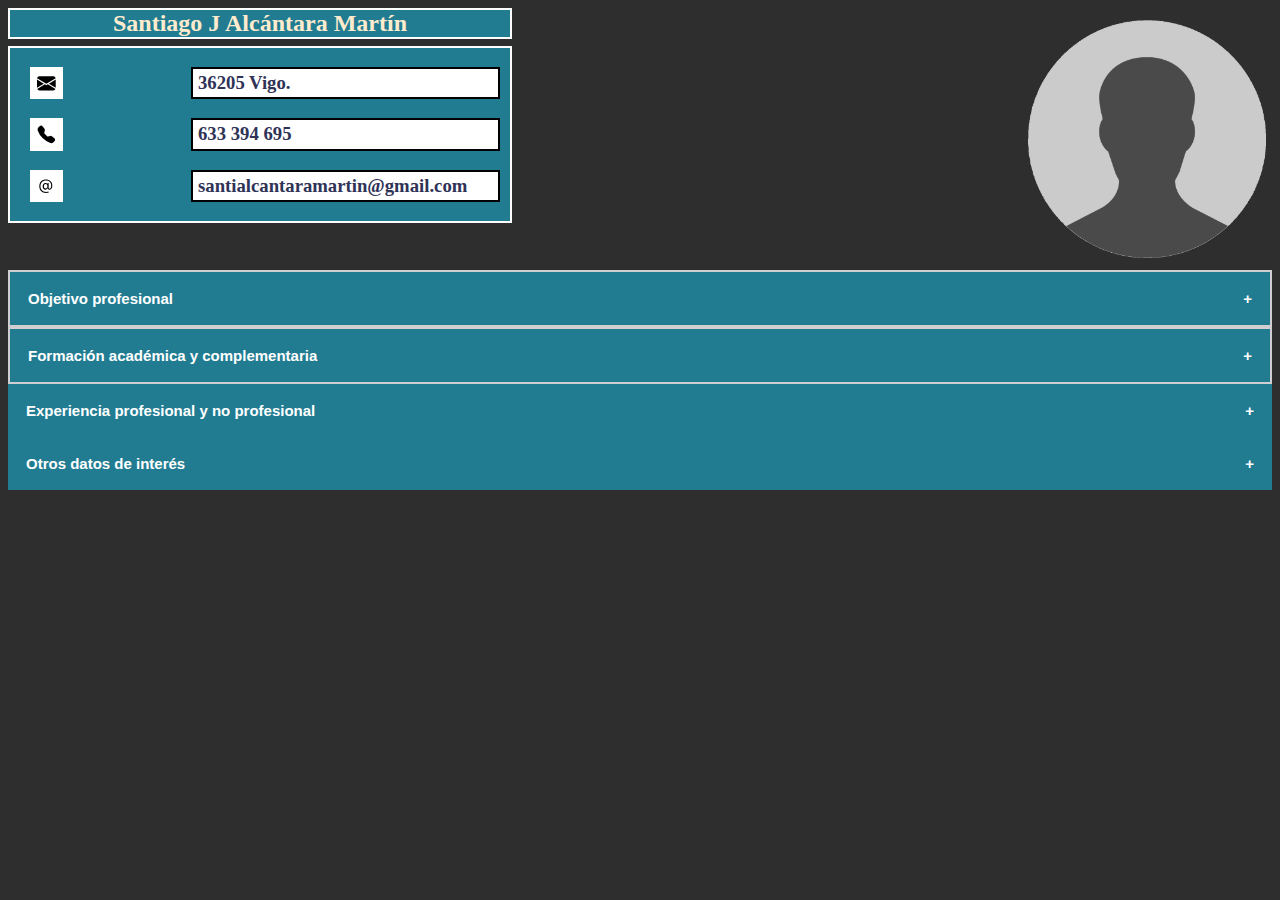
<file: cvAlcantara/index.html>
<!DOCTYPE html>
<html lang="en">
<head>
    <meta charset="UTF-8">
    <meta name="viewport" content="width=device-width, initial-scale=1.0">
    <title>Curri</title>
    <link rel="stylesheet" href="../style/styleAlcantara.css">
</head>
<body style="background-color: rgb(46, 46, 46);">
    <div style="display: flex; justify-content: space-between;">
    <div>
    <h2 class="info" style="width: 500px; text-align: center; color: blanchedalmond;"><b>Santiago J Alcántara Martín</b></h2>
    <section class="info">
        <div>
        <h3><svg  class="icon" width="1em" height="1em" viewBox="0 0 16 16" class="bi bi-envelope-fill" fill="currentColor" xmlns="http://www.w3.org/2000/svg">
          <path fill-rule="evenodd" d="M.05 3.555A2 2 0 0 1 2 2h12a2 2 0 0 1 1.95 1.555L8 8.414.05 3.555zM0 4.697v7.104l5.803-3.558L0 4.697zM6.761 8.83l-6.57 4.027A2 2 0 0 0 2 14h12a2 2 0 0 0 1.808-1.144l-6.57-4.027L8 9.586l-1.239-.757zm3.436-.586L16 11.801V4.697l-5.803 3.546z"/>
        </svg> <div class="info2" >36205 Vigo. </div>
        <h3 ><svg class="icon" width="1em" height="1em" viewBox="0 0 16 16" class="bi bi-telephone-fill" fill="currentColor" xmlns="http://www.w3.org/2000/svg">
          <path fill-rule="evenodd" d="M2.267.98a1.636 1.636 0 0 1 2.448.152l1.681 2.162c.309.396.418.913.296 1.4l-.513 2.053a.636.636 0 0 0 .167.604L8.65 9.654a.636.636 0 0 0 .604.167l2.052-.513a1.636 1.636 0 0 1 1.401.296l2.162 1.681c.777.604.849 1.753.153 2.448l-.97.97c-.693.693-1.73.998-2.697.658a17.47 17.47 0 0 1-6.571-4.144A17.47 17.47 0 0 1 .639 4.646c-.34-.967-.035-2.004.658-2.698l.97-.969z"/>
        </svg><div class="info2">633 394 695</div></h3>
        <h3><svg  class="icon" width="1em" height="1em" viewBox="0 0 16 16" class="bi bi-at" fill="currentColor" xmlns="http://www.w3.org/2000/svg">
          <path fill-rule="evenodd" d="M13.106 7.222c0-2.967-2.249-5.032-5.482-5.032-3.35 0-5.646 2.318-5.646 5.702 0 3.493 2.235 5.708 5.762 5.708.862 0 1.689-.123 2.304-.335v-.862c-.43.199-1.354.328-2.29.328-2.926 0-4.813-1.88-4.813-4.798 0-2.844 1.921-4.881 4.594-4.881 2.735 0 4.608 1.688 4.608 4.156 0 1.682-.554 2.769-1.416 2.769-.492 0-.772-.28-.772-.76V5.206H8.923v.834h-.11c-.266-.595-.881-.964-1.6-.964-1.4 0-2.378 1.162-2.378 2.823 0 1.737.957 2.906 2.379 2.906.8 0 1.415-.39 1.709-1.087h.11c.081.67.703 1.148 1.503 1.148 1.572 0 2.57-1.415 2.57-3.643zm-7.177.704c0-1.197.54-1.907 1.456-1.907.93 0 1.524.738 1.524 1.907S8.308 9.84 7.371 9.84c-.895 0-1.442-.725-1.442-1.914z"/>
        </svg><div class="info2">santialcantaramartin@gmail.com</div></h3>
    </div>
</div>
    <img id="photo" src="../img/output-onlinejpgtools.png" alt="photo">
</div>
    </section>
    <button type="button" class="collapsible" style="border: 2px solid rgb(207, 207, 207);"><b>Objetivo profesional</b></button>
    <div class="content">
        <p><b>¬ Técnico de sistemas informáticos y soportes.</b></p>
        <p><b>¬ Operador de sistemas</b></p>
    </div>
    <button type="button" class="collapsible" style="border: 2px solid rgb(207, 207, 207);"><b>Formación académica y complementaria</b></button>
    <div class="content">
        <b><p>-IFCT0210 - Operaciones de sistemas informáticos.</p>
          <p>Competencia general: Aplicar procedimientos de administración y configuración del software y hardware del sistema informático,así como solucionar las incidencias que se puedan producir en elnormal funcionamiento del mismo y monitorizar sus rendimientos y consumos, siguiendo especificaciones recibidas.
        </b> </p>
        <p>UC0219_2: Instalar y configurar el software base en sistemas microinformáticos.</p>
        <p>UC0957_2: Mantener y regular el subsistema físico en sistemas informáticos.</p>
        <p>UC0958_2: Ejecutar procedimientos de administración y mantenimiento en el software base.</p>
        <p>UC0959_2: Mantener la seguridad de los subsistemas físicos y lógicos en sistemas informáticos</p>
    </div>
    <button type="button" class="collapsible"><b>Experiencia profesional y no profesional</b></button>
    <div class="content">
        <p><ins><b>SECTOR INFORMÁTICO</b></ins></p>
        <p><b>· ALEX LIBERA S.L.</b> Prácticas no laborales. 40h. Año 2019</p>
        <p><i>Puesto: Técnico de sistemas.</i></p>
        <p><i>Competencias adquiridas:</i></p>
        <p>¬ Realizar procesos de instalación de sistemas operativos para su utilización en sistemas microinformáticos,siguiendo especificaciones recibidas.</p>
        <p>¬ Actualizar el sistema operativo para garantizar su funcionamiento,siguiendo especifcaciones técnicas recibidas y procedimientos de la organización.</p>
        <p>¬ Explotar las funcionalidades del sistema microinformático mediante la utilizacion del software base y aplicaciones estándares, teniendo en cuenta las necesidades de uso</p>
    </div>
    <button type="button" class="collapsible"><b>Otros datos de interés</b></button>
    <div class="content">
        <p>¬ Dominio paquete office y 3ds Studio Max.</p>
        <p>¬ Capacidad de organización y trabajo en equipo,adaptibilidad,amplia capacidad de aprendizaje.</p>
        <p>¬ Disponibilidad inmediata y horaria.</p>
        <p>¬ Posibilidad de aportar referencias de cualquier experiencia profesional.</p>
    </div>
    <script src="../js/jquery-3.5.1.min.js"> </script>
        <script src="../js/collapsibleAlcantara.js"></script>
</body>
</html>
</file>
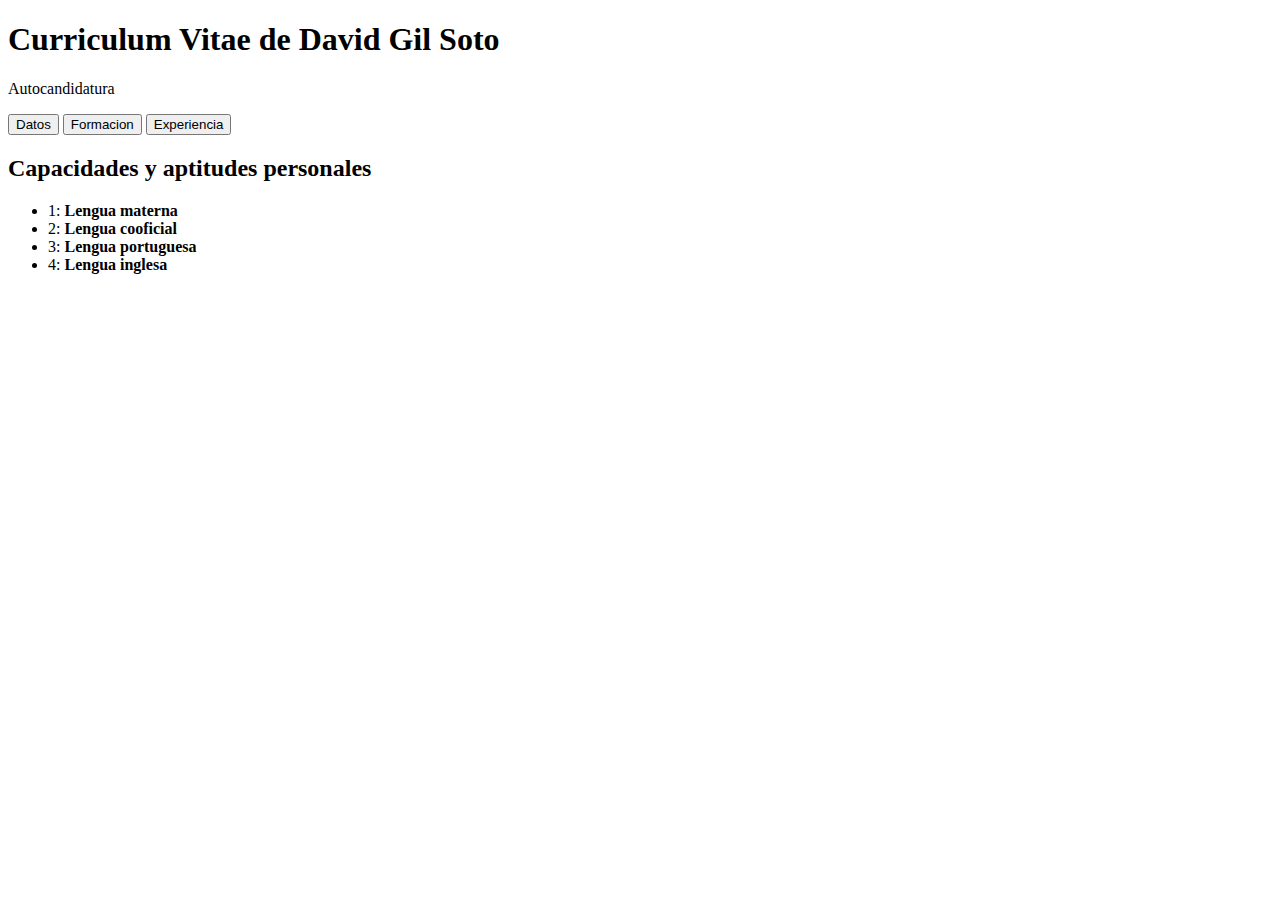
<file: cvDavid/index.html>
<!DOCTYPE html>
<html lang="en">
<head>
    <meta charset="utf-8" />
    <meta name="viewport" content="width=device-width,initial-scale=1.0" />
    <meta http-equiv="X-UA-Compatible" content="ie-edge">

    <title>Curriculum Vitae de David Gil Soto</title>
    <link rel="stylesheet" href="css/style.css">
    <script src="js/jquery-3.5.1.min.js"></script>
    <script src="js/index.js"></script>

</head>
<body>
<section>
<h1>Curriculum Vitae de David Gil Soto</h1>
<p>Autocandidatura <span id="nombre"></span></p>
</section>
<div>
  <button id="btnDatosPersonales">Datos</button>
  <button id="btnFormacionAcademica">Formacion</button>
  <button id="btnExperienciaProfesional">Experiencia</button>
</div>
<section id="curriculo" class="seccion">
  <article id="datospersonales" class="contenido">
<h2>Datos personales</h2>
<ul>
<li>Nombre completo: <strong>David Gil Soto</strong></li>
<li>Fecha de nacimiento: <strong>02/04/1984</strong></li>
<li>Lugar de nacimiento: <strong>Vigo</strong></li>
</ul>
</article>
<article id="formacionacademica" class="contenido">
<h2>Formación académica</h2>
<ul>
<li>2010-2012: <strong>MBA EAE</strong></li>
<li>2003-2009: <strong>Universidad de Vigo</strong></li>
<li>1999-2003: <strong>Instituto de Santa Irene</strong></li>
<li>1991-1999: <strong>Escuela Primaria Pintor Laxeiro</strong></li>
</ul>
</article>
<article id="experienciaprofesional" class="contenido">
<h2>Experiencia laboral</h2>
<ul>
<li>2020-: <strong>Grow Formacion</strong></li>
<li>2018-2019: <strong>Generali</strong></li>
<li>2016-2017: <strong>Allianz</strong></li>
<li>2014-2015: <strong>National Nederlanden</strong></li>
<li>2013-2014: <strong>Gestoria Pallares</strong></li>
</ul>
</article>
<article id="competenciasyhabilidades" class="contenido">
  <h2>Competencias y habilidades</h2>
  <ul>
  <li>2020-: <strong>Programacion</strong></li>
  <li>2018-2019: <strong>Compliance</strong></li>
  <li>2016-2017: <strong>Permacultura</strong></li>
  <li>2014-2015: <strong>Delitos economicos</strong></li>
  <li>2013-2014: <strong>Senderismo</strong></li>
  </ul>
  </article>
  <div id="idiomas">
    <h2>Capacidades y aptitudes personales</h2>
<ul>
<li>1: <strong>Lengua materna</strong></li>
<li>2: <strong>Lengua cooficial</strong></li>
<li>3: <strong>Lengua portuguesa</strong></li>
<li>4: <strong>Lengua inglesa</strong></li>
</ul>
</article>
</section>
<script src="js/jquery-3.5.1.min.js"></script>
<script src="js/index.js"></script>

</body>
</html>
</file>
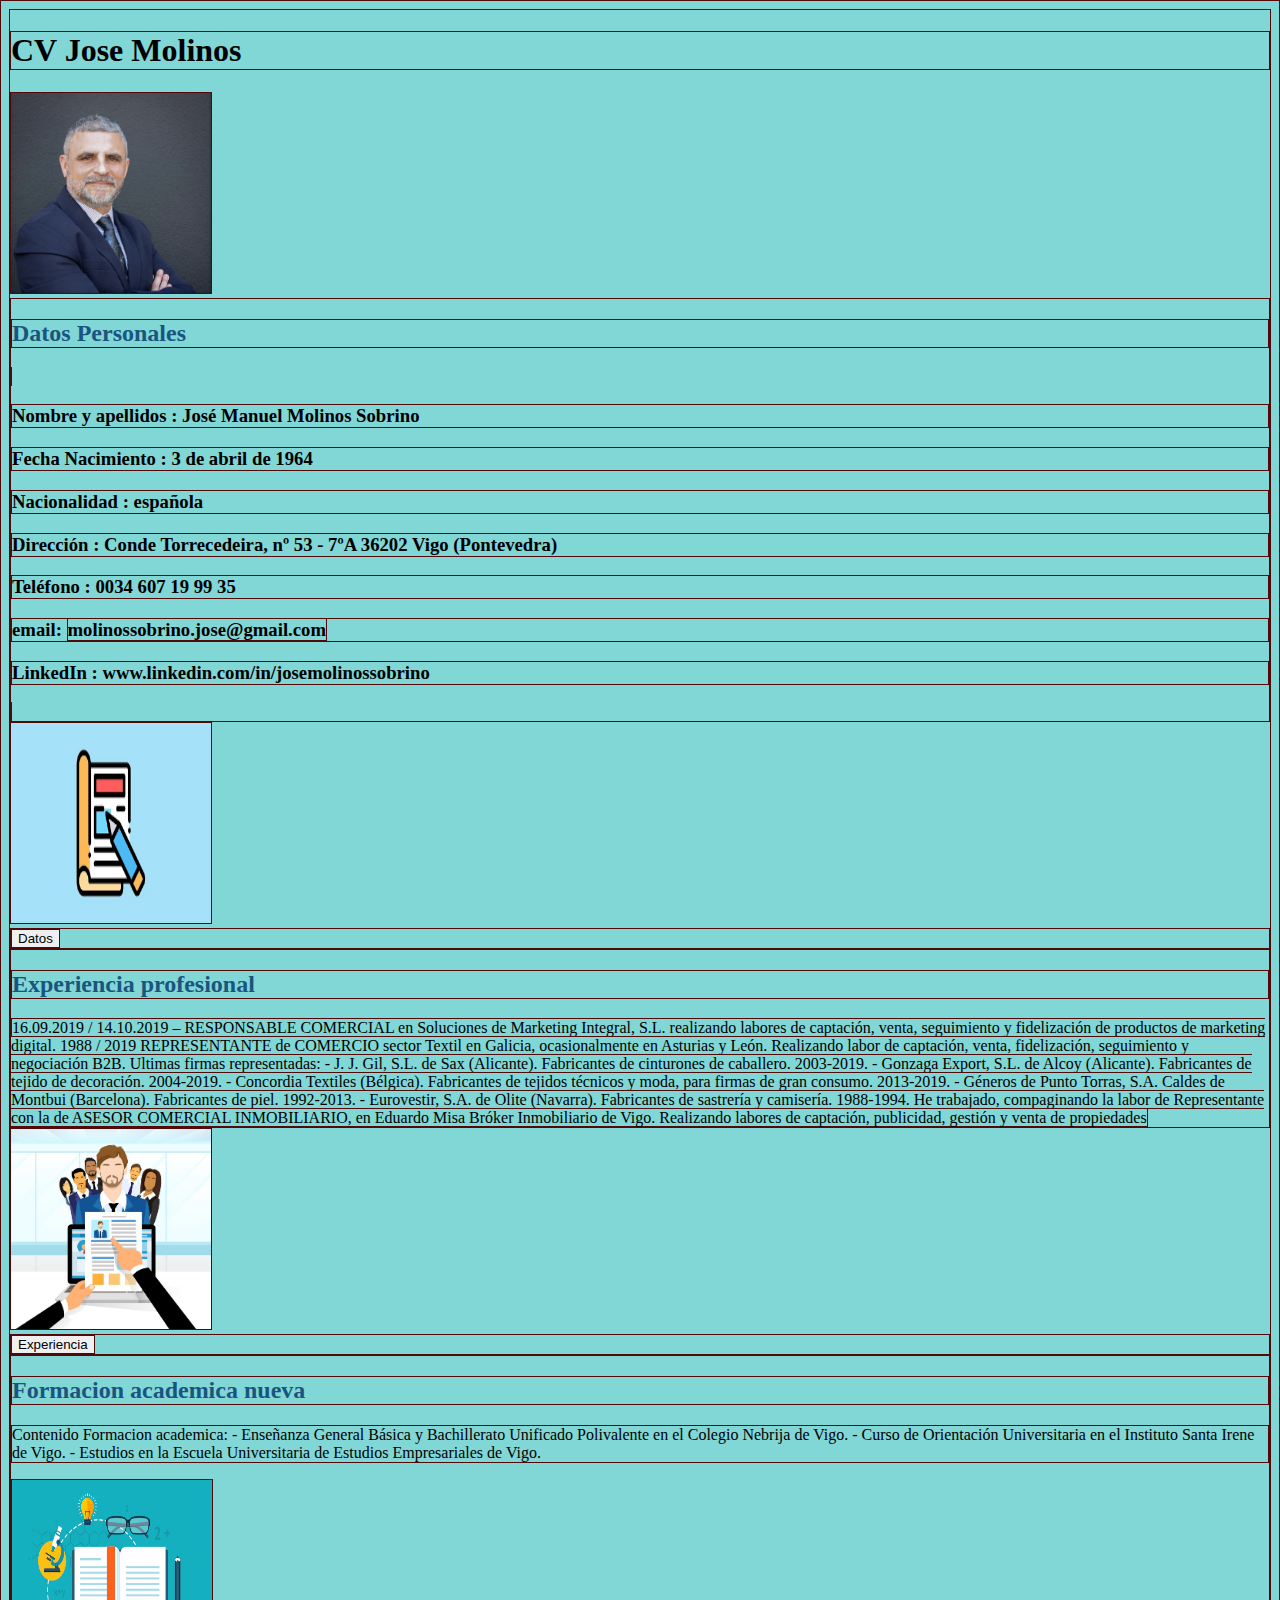
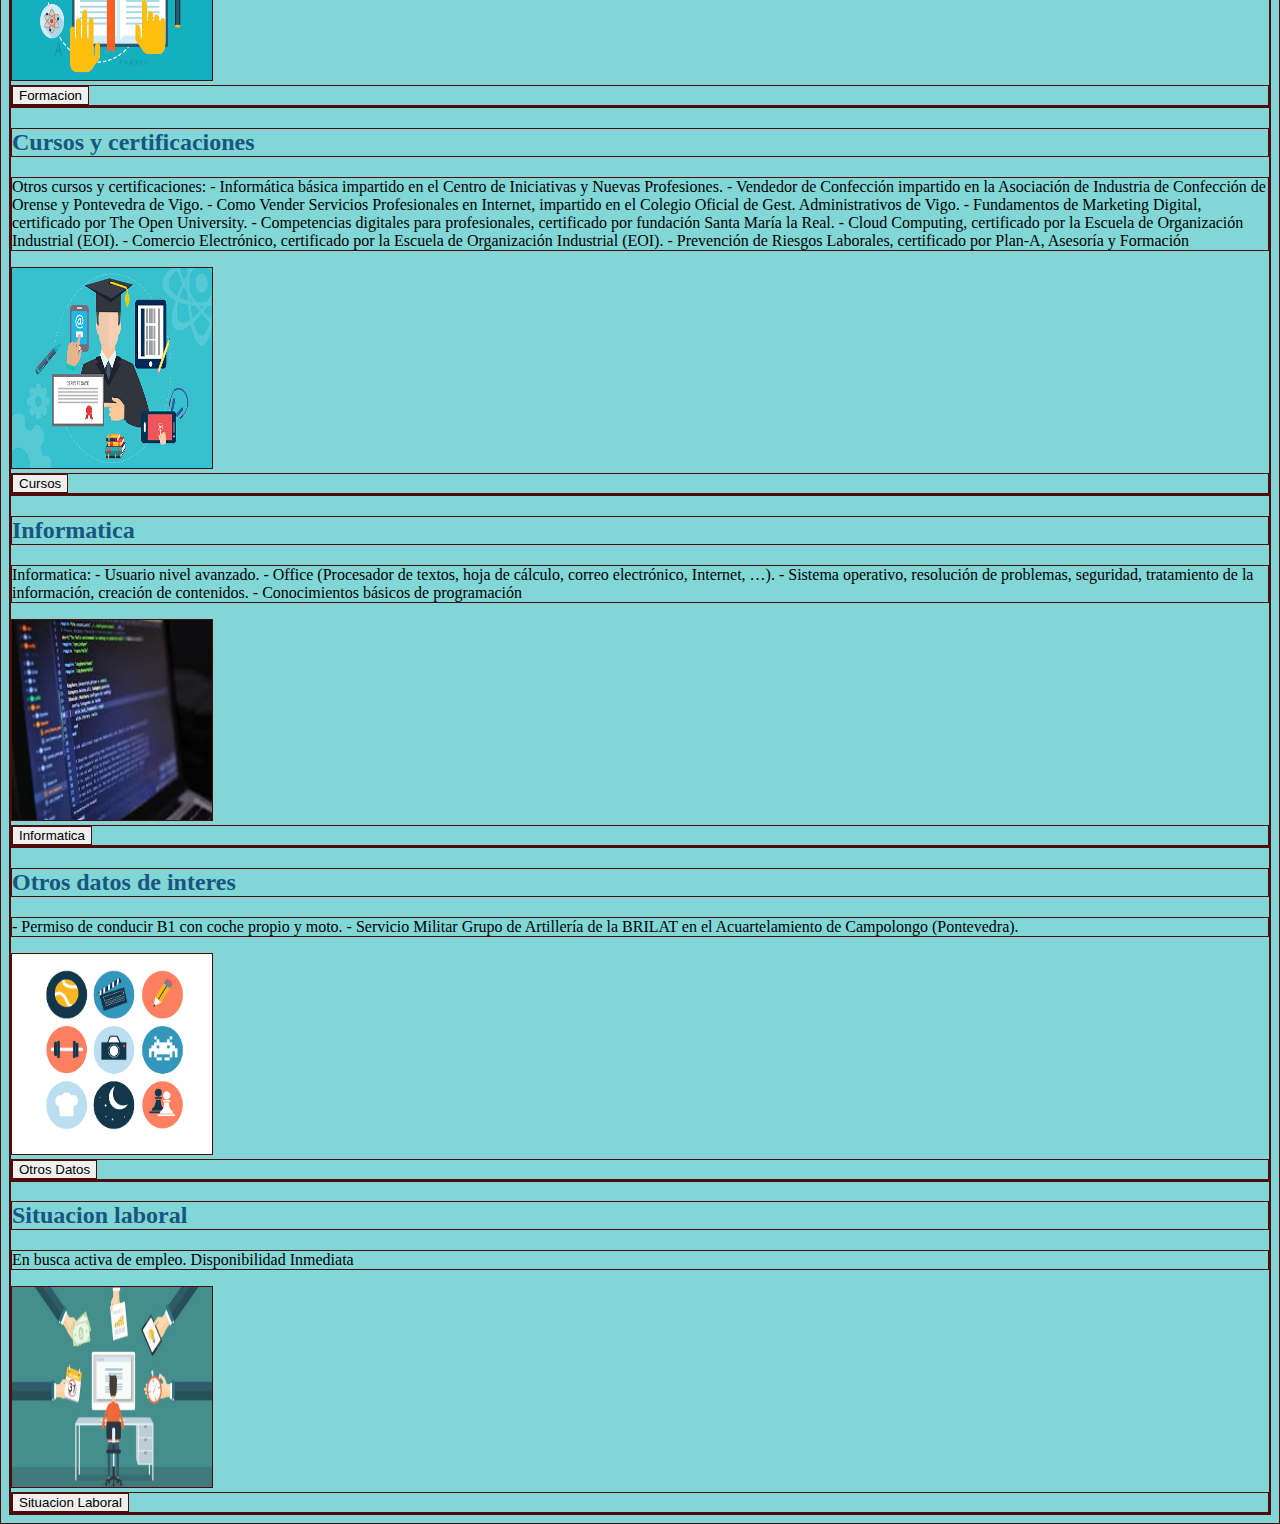
<file: cvJose/index.html>
<!DOCTYPE html>
<html lang="en">

<head>
    <link rel="stylesheet" href="css/style.css">
    <meta charset="UTF-8">
    <meta name="viewport" content="width=, initial-scale=1.0">
    <title>Curriculum Vitae</title>



</head>

<body class="body">

    <h1>CV Jose Molinos</h1>
    <img src="imagenes/mortadelo.jpg" alt="mortadelo">


    <article id="datos" class="contenido">
        <h2>Datos Personales</h2>
        <contenido id="Datos">
            <h3>Nombre y apellidos : José Manuel Molinos Sobrino</h3>
            <h3>Fecha Nacimiento : 3 de abril de 1964</h3>
            <h3>Nacionalidad : española</h3>
            <h3>Dirección : Conde Torrecedeira, nº 53 - 7ºA 36202 Vigo (Pontevedra)</h3>
            <h3>Teléfono : 0034 607 19 99 35</h3>
            <h3>email:
                <e-mail> molinossobrino.jose@gmail.com</e-mail>
            </h3>
            <h3>LinkedIn : www.linkedin.com/in/josemolinossobrino</h3>
    </article>
    <img src="imagenes/image01.png" alt="image01">
    <div><button id="btnDatos">Datos</botton>
    </div>

    <article id="experiencia" class="contenido01">
        <h2>Experiencia profesional</h2>
        <contenido01 id="Experiencia">16.09.2019 / 14.10.2019 – RESPONSABLE COMERCIAL en Soluciones de Marketing
            Integral,
            S.L. realizando labores de captación, venta, seguimiento y fidelización de productos de marketing
            digital.
            1988 / 2019 REPRESENTANTE de COMERCIO sector Textil en Galicia, ocasionalmente en Asturias y León.
            Realizando labor de captación, venta, fidelización, seguimiento y negociación B2B. Ultimas firmas
            representadas:
            - J. J. Gil, S.L. de Sax (Alicante). Fabricantes de cinturones de caballero. 2003-2019.
            - Gonzaga Export, S.L. de Alcoy (Alicante). Fabricantes de tejido de decoración. 2004-2019.
            - Concordia Textiles (Bélgica). Fabricantes de tejidos técnicos y moda, para firmas de gran consumo.
            2013-2019.
            - Géneros de Punto Torras, S.A. Caldes de Montbui (Barcelona). Fabricantes de piel. 1992-2013.
            - Eurovestir, S.A. de Olite (Navarra). Fabricantes de sastrería y camisería. 1988-1994.

            He trabajado, compaginando la labor de Representante con la de ASESOR COMERCIAL INMOBILIARIO, en Eduardo
            Misa Bróker Inmobiliario de Vigo. Realizando labores de captación, publicidad, gestión y venta de
            propiedades
    </article>
    <img src="imagenes/image02.jpg" alt="imagen02">
    <div><button id="btnExperiencia">Experiencia</botton>
    </div>
    

    <article>
        <h2>Formacion academica nueva</h2>
        <p>Contenido Formacion academica:
            - Enseñanza General Básica y Bachillerato Unificado Polivalente en el Colegio Nebrija de Vigo.
            - Curso de Orientación Universitaria en el Instituto Santa Irene de Vigo.
            - Estudios en la Escuela Universitaria de Estudios Empresariales de Vigo.
        </p>
        <img src="imagenes/image03.jpg" alt="imagen03">
        <div><button id="btnFormación">Formacion</botton>
        </div>
    </article>
    <article>
        <h2>Cursos y certificaciones</h2>
        <p>Otros cursos y certificaciones:
            - Informática básica impartido en el Centro de Iniciativas y Nuevas Profesiones.
            - Vendedor de Confección impartido en la Asociación de Industria de Confección de Orense y Pontevedra de
            Vigo.
            - Como Vender Servicios Profesionales en Internet, impartido en el Colegio Oficial de Gest.
            Administrativos
            de Vigo.
            - Fundamentos de Marketing Digital, certificado por The Open University.
            - Competencias digitales para profesionales, certificado por fundación Santa María la Real.
            - Cloud Computing, certificado por la Escuela de Organización Industrial (EOI).
            - Comercio Electrónico, certificado por la Escuela de Organización Industrial (EOI).
            - Prevención de Riesgos Laborales, certificado por Plan-A, Asesoría y Formación

        </p>
        <img src="imagenes/image04.jpg" alt="imagen04">
        <div><button id="btnCursos">Cursos</botton>
        </div>
    </article>
    <article>
        <h2>Informatica</h2>
        <p>Informatica:
            - Usuario nivel avanzado.
            - Office (Procesador de textos, hoja de cálculo, correo electrónico, Internet, …).
            - Sistema operativo, resolución de problemas, seguridad, tratamiento de la información, creación de
            contenidos.
            - Conocimientos básicos de programación

        </p>
        <img src="imagenes/image05.jpg" alt="imagen05">
        <div><button id="btnInformatica">Informatica</botton>
        </div>
    </article>
    <article>
        <h2>Otros datos de interes</h2>
        <p>
            - Permiso de conducir B1 con coche propio y moto.
            - Servicio Militar Grupo de Artillería de la BRILAT en el Acuartelamiento de Campolongo (Pontevedra).

        </p>
        <img src="imagenes/image06.png" alt="imagen06">
        <div><button id="btnOtrosDatos">Otros Datos</botton>
        </div>
    </article>
    <article>
        <h2>Situacion laboral</h2>
        <p>En busca activa de empleo. Disponibilidad Inmediata</p>
        <img src="imagenes/image07.jpg" alt="imagen07">
        <div><button id="btnSituacionLaboral">Situacion Laboral</botton>
        </div>
    </article>
    </section>
    <script src="js/jquery-3.5.1.min.js"></script>
    <script src="js/index.js"></script>
</body>

</html>
</file>
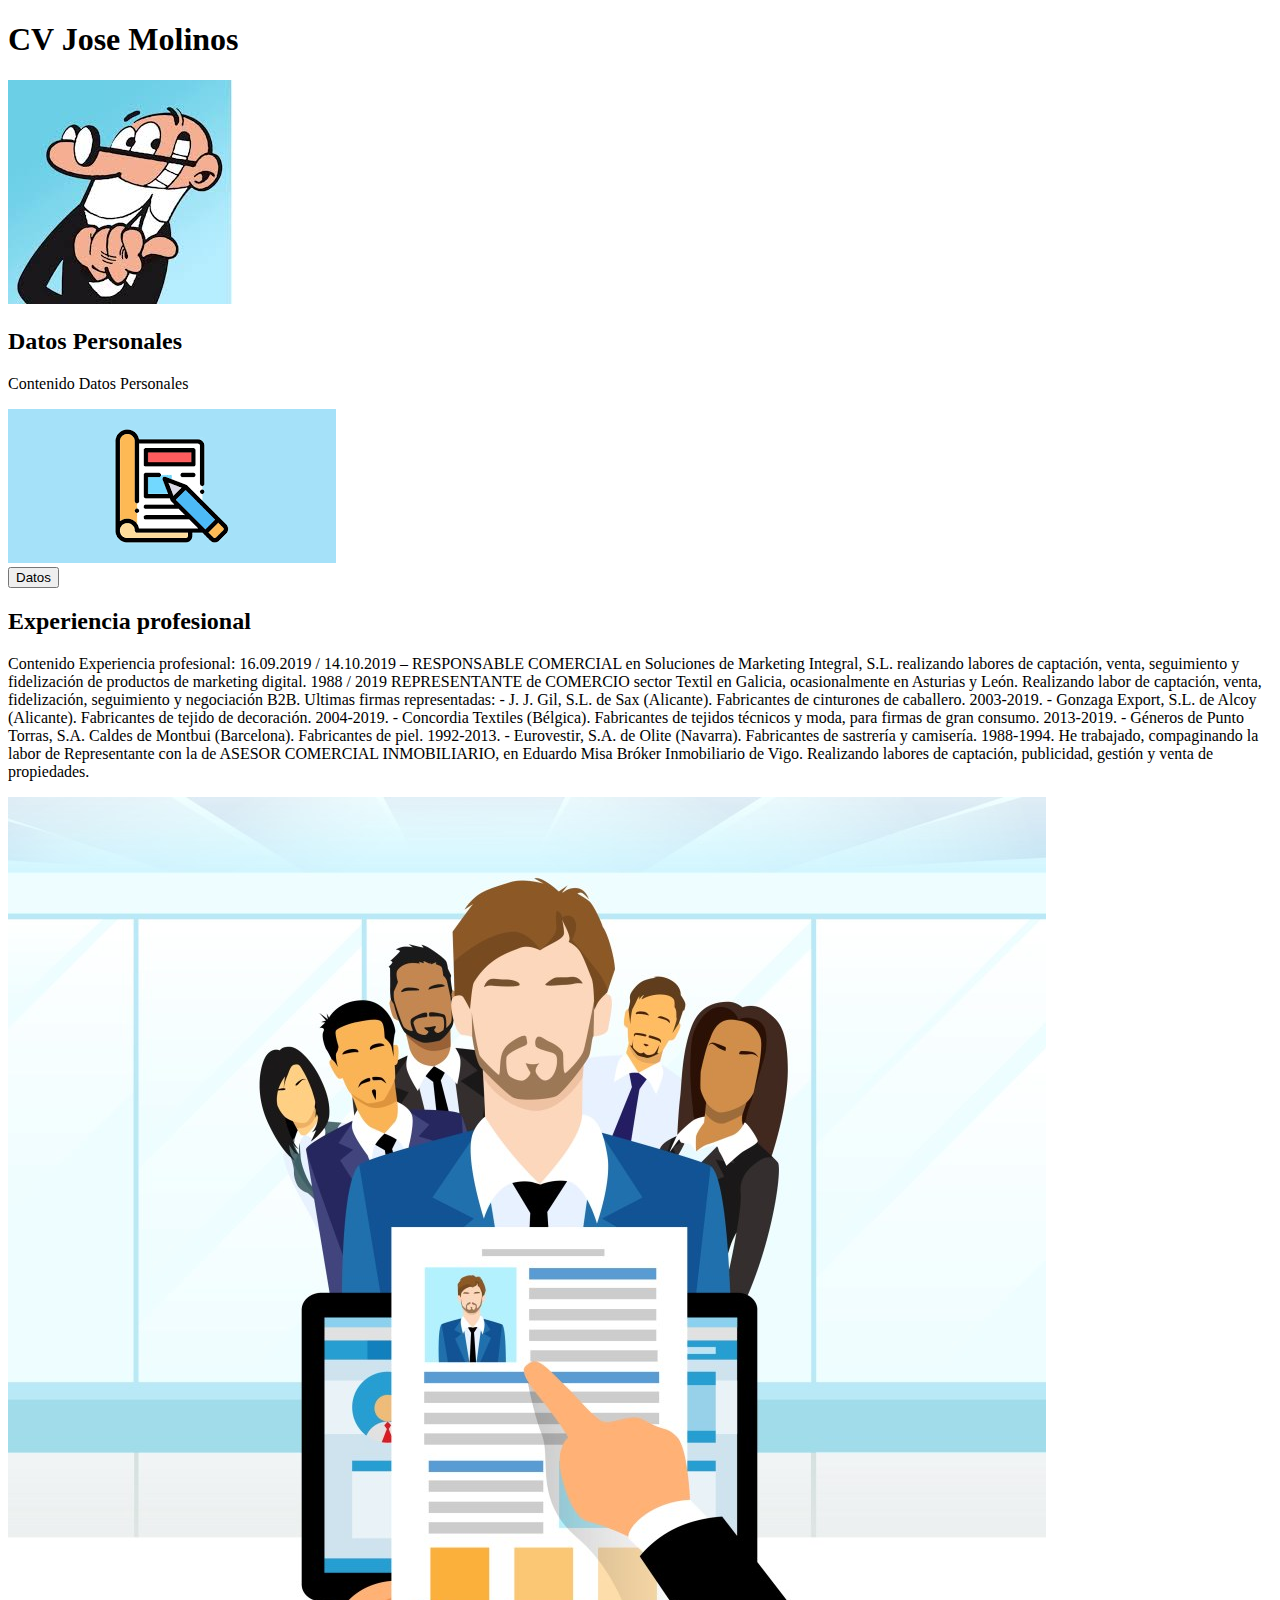
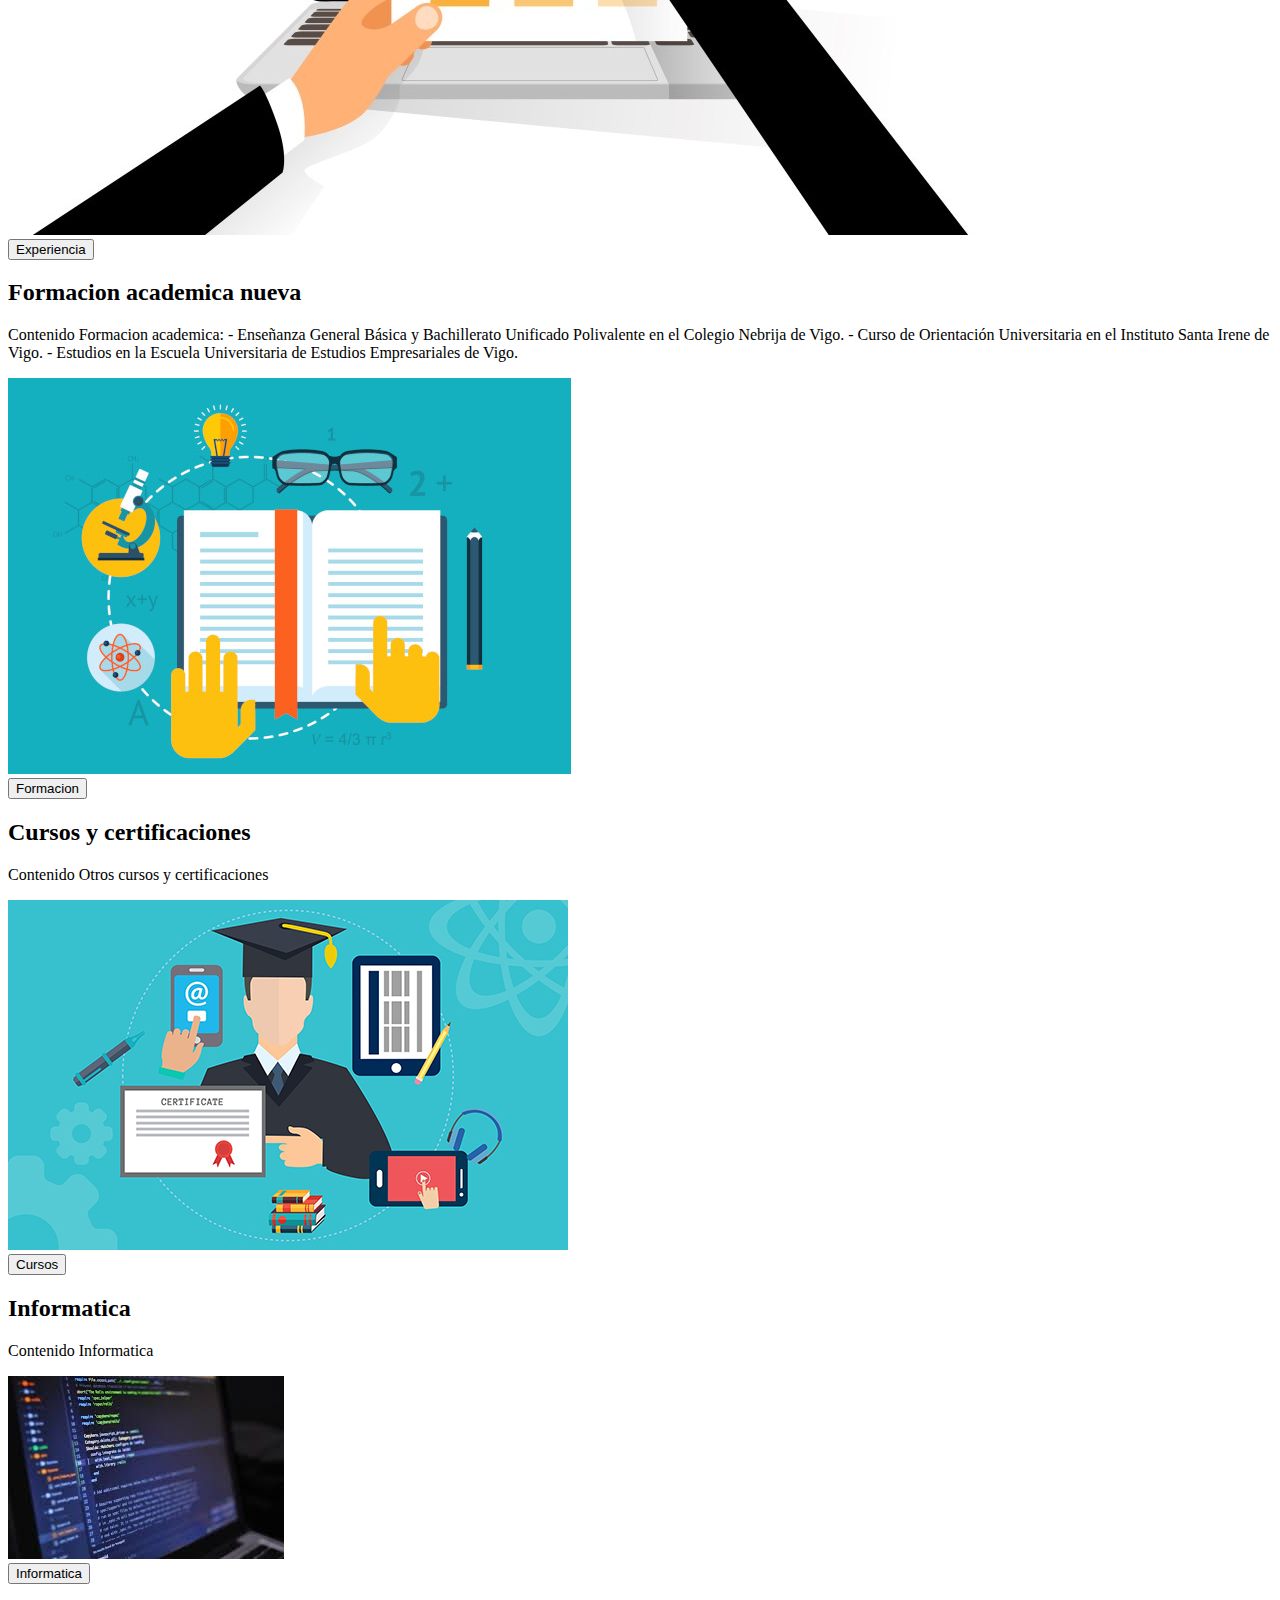
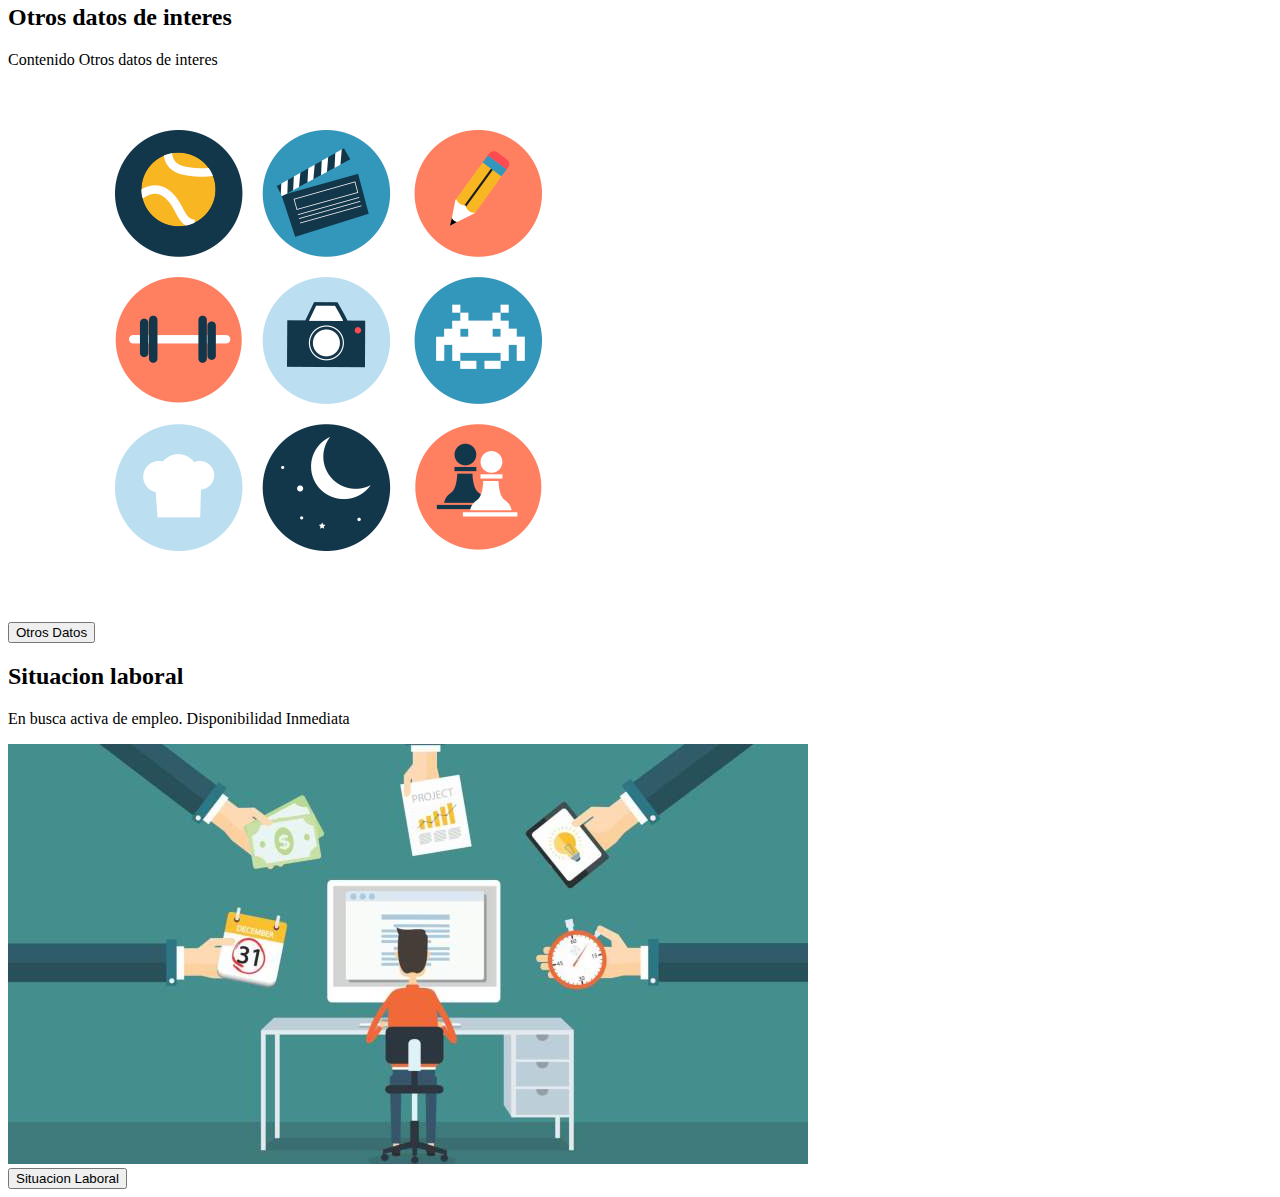
<file: cvjosemolinos/index.html>
<!DOCTYPE html>
<html lang="en">

<head>
    <meta charset="UTF-8">
    <meta name="viewport" content="width=, initial-scale=1.0">
    <title>Document</title>

    <head rel="stylesheet" href="css/style.css">

    </head>

    <body>
        <h1>CV Jose Molinos</h1>
        <img src="imagenes/mortadelo.jpg" alt="mortadelo">
        <section id="articulos" class="seccion">
            <article>
                <h2>Datos Personales</h2>
                <p>Contenido Datos Personales</p>
                <img src="imagenes/image01.png" alt="image01">
                <div><button id="btnDatos">Datos</botton></div>
    </article>
    <article>
        <h2>Experiencia profesional</h2>
        <p>Contenido Experiencia profesional:
            16.09.2019 / 14.10.2019 – RESPONSABLE COMERCIAL en Soluciones de Marketing Integral, S.L. realizando labores de captación, venta, seguimiento y fidelización de productos de marketing digital.

1988 / 2019 REPRESENTANTE de COMERCIO sector Textil en Galicia, ocasionalmente en Asturias y León. Realizando labor de captación, venta, fidelización, seguimiento y negociación B2B. Ultimas firmas representadas:

- J. J. Gil, S.L. de Sax (Alicante). Fabricantes de cinturones de caballero. 2003-2019.
- Gonzaga Export, S.L. de Alcoy (Alicante). Fabricantes de tejido de decoración. 2004-2019.
- Concordia Textiles (Bélgica). Fabricantes de tejidos técnicos y moda, para firmas de gran consumo. 2013-2019.
- Géneros de Punto Torras, S.A. Caldes de Montbui (Barcelona). Fabricantes de piel. 1992-2013.
- Eurovestir, S.A. de Olite (Navarra). Fabricantes de sastrería y camisería. 1988-1994.

He trabajado, compaginando la labor de Representante con la de ASESOR COMERCIAL INMOBILIARIO, en Eduardo Misa Bróker Inmobiliario de Vigo. Realizando labores de captación, publicidad, gestión y venta de propiedades.


        </p>
        <img src="imagenes/image02.jpg" alt="imagen02">
        <div><button id="btnExperiencia">Experiencia</botton></div>
    </article>
    <article>
        <h2>Formacion academica nueva</h2>
        <p>Contenido Formacion academica:
            - Enseñanza General Básica y Bachillerato Unificado Polivalente en el Colegio Nebrija de Vigo. 
            - Curso de Orientación Universitaria en el Instituto Santa Irene de Vigo. 
            - Estudios en la Escuela Universitaria de Estudios Empresariales de Vigo. 
            </p>
        <img src="imagenes/image03.jpg" alt="imagen03">
        <div><button id="btnFormación">Formacion</botton></div>
    </article>
    <article>
        <h2>Cursos y certificaciones</h2>
        <p>Contenido Otros cursos y certificaciones</p>
        <img src="imagenes/image04.jpg" alt="imagen04">
        <div><button id="btnCursos">Cursos</botton></div>
    </article>
    <article>
        <h2>Informatica</h2>
        <p>Contenido Informatica</p>
        <img src="imagenes/image05.jpg" alt="imagen05">
        <div><button id="btnInformatica">Informatica</botton></div>
    </article>
    <article>
        <h2>Otros datos de interes</h2>
        <p>Contenido Otros datos de interes</p>
        <img src="imagenes/image06.png" alt="imagen06">
        <div><button id="btnOtrosDatos">Otros Datos</botton></div>
    </article>
    <article>
        <h2>Situacion laboral</h2>
        <p>En busca activa de empleo. Disponibilidad Inmediata</p>
        <img src="imagenes/image07.jpg" alt="imagen07">
        <div><button id="btnSituacionLaboral">Situacion Laboral</botton></div>
    </article>
</section>
<script src="js/jquery-3.5.1.min.js"></script>
<script src="js/index.js"></script>
</body>
</html>
</file>
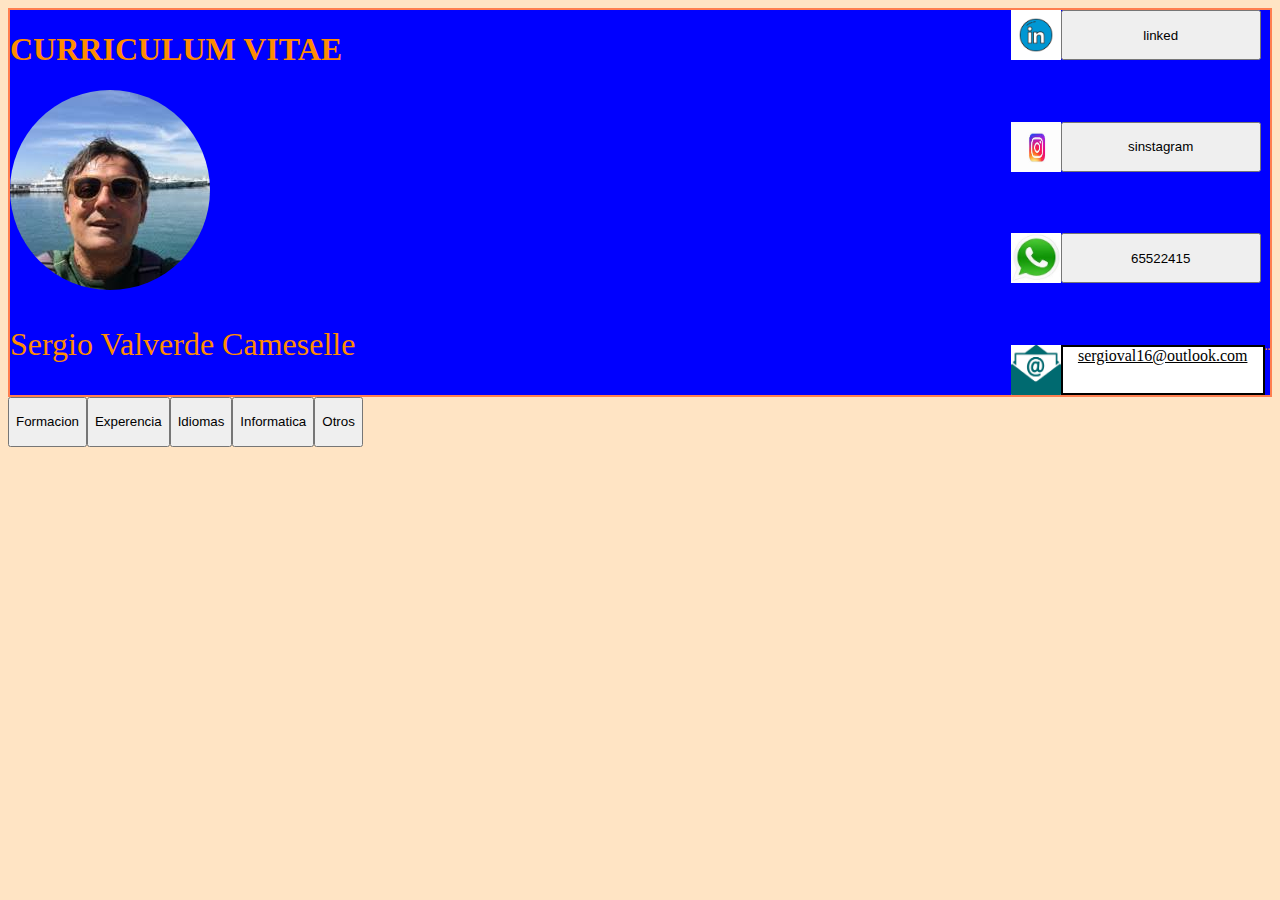
<file: cvsergio/index.html>
<!DOCTYPE html>
<html lang="en">

<head>
    <meta charset="UTF-8">
    <meta name="viewport" content="width=, initial-scale=1.0">
    <title>Document</title>
    <link rel="stylesheet" href="css/style.css">
</head>

<body>
    
        <div class="encabezado">
            <div>
                <h1>CURRICULUM VITAE</h1>
                <img id="sergio" src="imagenes/Sergio.jpg" alt="">
                <p id="nombre">Sergio Valverde Cameselle</p>
                
            </div>
            <div class="imagenes">
                <div id="social">
                    <img id="icono" src="imagenes/link.png" alt="">
                    <button id="linked">linked</button>
                </div>
                <div id="social">
                    <img id="icono" src="imagenes/descarga.jpg" alt="">
                    <button id="instag">sinstagram</button>
                </div>

                <div id="social">
                    <img id="icono" src="imagenes/wha.jpg" alt="">
                    <button id="whapp">65522415</button>
                </div>

                <div id="social">
                    <img id="icono" src="imagenes/mail.png" alt="">
                    <a id="correo" href="mailto:sergioval16@outlook.com">sergioval16@outlook.com</a>
                    ¨<!--<button id="correo">sergioval16@outlook.com</button>-->
                </div>


            </div>

        </div>


 





    </section>
    <header class="menu">
        <div class="boton">
            <button id="btnFormacion">Formacion</button>
            <button id="btnExperiencia">Experencia</button>
            <button id="btnIdiomas">Idiomas</button>
            <button id="btnInformatica">Informatica</button>
            <button id="btnOtros">Otros</button>
        </div>

        <div>
            <section id="conceptos">
                <article id="Formacion" class="none">
                    <h2>FORMACION</h2>
                    <ul>
                        <li>Diplomatura</li>
                        <li>Bup </li>

                    </ul>

                </article>
                <article id="Experiencia" class="none">
                    <h2>EXPERIENCIA</h2>
                    <ul id="empresas">
                        <li>Teleperformance</li>
                        <li>Ours</li>
                        <li>Mariott</li>
                    </ul>


                </article>
                <article id="Idiomas" class="none">
                    <h2>IDIOMA</h2>
                    <p>Español</p>
                </article>
                <article id="Informatica" class="none">
                    <h2>INFORMATICA</h2>
                    <p>ios</p>
                </article>

                <article id="Otros" class="none">

                    <h2>OTROS</h2>
                </article>





            </section>

        </div>
        <script src="js/jquery-3.5.1.min.js"></script>
        <script src="js/index.js"></script>
</body>

</html>
</file>
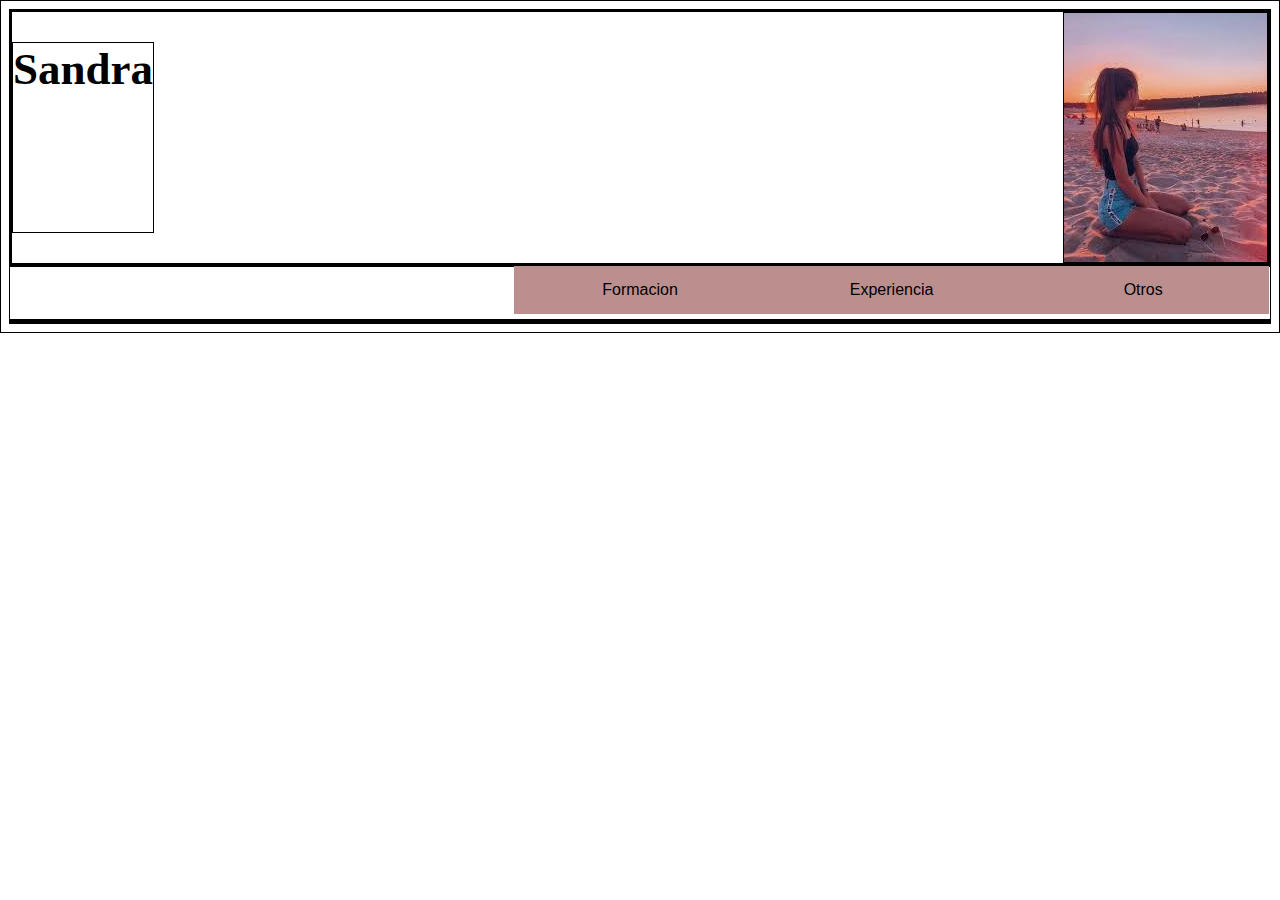
<file: cvtaty/index.html>
<!DOCTYPE html>
<html lang="en">

<head>
    <meta charset="UTF-8">
    <meta name="viewport" content="width=device-width, initial-scale=1.0">
    <title>Curriculum Vitae</title>
    <link rel="stylesheet" href="css/style.css">
</head>

<body>
    <section>

        <div class="titulo">
            <h1>Sandra</h1>
            <img src="img/fot.jpg" alt="" srcset="">

        </div>
    </section>

    <div class="boxes">
        <button id="btnOtros">Otros</button>
        <button id="btnExperiencia">Experiencia</button>
        <button id="btnFormacion">Formacion</button>



    </div>
    <div style="clear: both"></div>
    <section id="articulos" class="section">

        <article id="Formacion" class="contenido">

            <div class="texto">
                <h2><img src="img/graduado-en-eso-960x536.jpg" alt="" srcset="" class="imagenFoto"></h2>

                <p class="letras">
                    ñsadkjflskaja sfañjdfñlkjasdo rfwoqeirok dsfauioweqrkjasdfowaeuir.
                    jñaasdñlfkjasñdlkfwei rqwkejlrnma,smdcxzdsfjpoiaw eruiqwelgkdfñs,mfgsad,mfaeowepqor.
                    asñdkjfoqweirqwejkfañ lsdkfjawñieurowqiejrflasvd ñaiugyqwoi4tr.
                    fasjñdjqwpoeiru3wqie ojsadjfqwiueto hgfasfljtiue wqsjfpowqejr oiqwjero wilksfjaw puirpoqwiureop
                    iewjflsadfasodhf. kañl kjaajsfñlk asjdfñljas ñfljas ñdfao idufwqek jrñlqwe joijasdkjrwq eoiurasl
                    kdjfla ñskjfoiqweuroiq jasdflkasjfñ lkjqweoriua slkdj flñaskjr qowepirlaksd jflaskfgoaiwt
                    owqierfvajksfoiure sdñkfjasl dfjalñskdj flasñ kjdflkñasdjflñ kasjdfl kasdjflk jaslkfdjas
                    lñkjflasñkjfda lskjfalñskj flaskjfl ajslfkjaskljdf.
                </p>
            </div>

            <div class="texto">
                <h2><img src="img/univer.jpg" alt="" srcset="" class="imagenFoto"></h2>
                <p class="letras">
                    ñsadkjflskaja sfañjdfñlkjasdo rfwoqeirok dsfauioweqrkjasdfowaeuir.
                    jñaasdñlfkjasñdlkfwei rqwkejlrnma,smdcxzdsfjpoiaw eruiqwelgkdfñs,mfgsad,mfaeowepqor.
                    asñdkjfoqweirqwejkfañ lsdkfjawñieurowqiejrflasvd ñaiugyqwoi4tr.
                    fasjñdjqwpoeiru3wqie ojsadjfqwiueto hgfasfljtiue wqsjfpowqejr oiqwjero wilksfjaw puirpoqwiureop
                    iewjflsadfasodhf. kañl kjaajsfñlk asjdfñljas ñfljas ñdfao idufwqek jrñlqwe joijasdkjrwq eoiurasl
                    kdjfla ñskjfoiqweuroiq jasdflkasjfñ lkjqweoriua slkdj flñaskjr qowepirlaksd jflaskfgoaiwt
                    owqierfvajksfoiure sdñkfjasl dfjalñskdj flasñ kjdflkñasdjflñ kasjdfl kasdjflk jaslkfdjas
                    lñkjflasñkjfda lskjfalñskj flaskjfl ajslfkjaskljdf.
                </p>
            </div>

        </article>
        <article id="Experiencia" class="contenido">

            <div class="experiencia">

                <div class="texto">
                    <h3><img src="img/administrativa.jpg" alt="" srcset="" class="imagenFoto"></h3>
                    <p class="letras">
                        ñsadkjflskaja sfañjdfñlkjasdo rfwoqeirok dsfauioweqrkjasdfowaeuir.
                        jñaasdñlfkjasñdlkfwei rqwkejlrnma,smdcxzdsfjpoiaw eruiqwelgkdfñs,mfgsad,mfaeowepqor.
                        asñdkjfoqweirqwejkfañ lsdkfjawñieurowqiejrflasvd ñaiugyqwoi4tr.
                        fasjñdjqwpoeiru3wqie ojsadjfqwiueto hgfasfljtiue wqsjfpowqejr oiqwjero wilksfjaw puirpoqwiureop
                        iewjflsadfasodhf. kañl kjaajsfñlk asjdfñljas ñfljas ñdfao idufwqek jrñlqwe joijasdkjrwq eoiurasl
                        kdjfla ñskjfoiqweuroiq jasdflkasjfñ lkjqweoriua slkdj flñaskjr qowepirlaksd jflaskfgoaiwt
                        owqierfvajksfoiure sdñkfjasl dfjalñskdj flasñ kjdflkñasdjflñ kasjdfl kasdjflk jaslkfdjas
                        lñkjflasñkjfda lskjfalñskj flaskjfl ajslfkjaskljdf.
                    </p>
                </div>

                <div class="texto">
                    <h3><img src="img/encargada de tienda.jpg" alt="" srcset="" class="imagenFoto"></h3>

                    <p class="letras">
                        ñsadkjflskaja sfañjdfñlkjasdo rfwoqeirok dsfauioweqrkjasdfowaeuir.
                        jñaasdñlfkjasñdlkfwei rqwkejlrnma,smdcxzdsfjpoiaw eruiqwelgkdfñs,mfgsad,mfaeowepqor.
                        asñdkjfoqweirqwejkfañ lsdkfjawñieurowqiejrflasvd ñaiugyqwoi4tr.
                        fasjñdjqwpoeiru3wqie ojsadjfqwiueto hgfasfljtiue wqsjfpowqejr oiqwjero wilksfjaw puirpoqwiureop
                        iewjflsadfasodhf. kañl kjaajsfñlk asjdfñljas ñfljas ñdfao idufwqek jrñlqwe joijasdkjrwq eoiurasl
                        kdjfla ñskjfoiqweuroiq jasdflkasjfñ lkjqweoriua slkdj flñaskjr qowepirlaksd jflaskfgoaiwt
                        owqierfvajksfoiure sdñkfjasl dfjalñskdj flasñ kjdflkñasdjflñ kasjdfl kasdjflk jaslkfdjas
                        lñkjflasñkjfda lskjfalñskj flaskjfl ajslfkjaskljdf.
                    </p>

                </div>

                <div class="texto">
                    <h3><img src="img/gestion administrativa.jpg" alt="" srcset="" class="imagenFoto"></h3>
                    <p class="letras">
                        ñsadkjflskaja sfañjdfñlkjasdo rfwoqeirok dsfauioweqrkjasdfowaeuir.
                        jñaasdñlfkjasñdlkfwei rqwkejlrnma,smdcxzdsfjpoiaw eruiqwelgkdfñs,mfgsad,mfaeowepqor.
                        asñdkjfoqweirqwejkfañ lsdkfjawñieurowqiejrflasvd ñaiugyqwoi4tr.
                        fasjñdjqwpoeiru3wqie ojsadjfqwiueto hgfasfljtiue wqsjfpowqejr oiqwjero wilksfjaw puirpoqwiureop
                        iewjflsadfasodhf. kañl kjaajsfñlk asjdfñljas ñfljas ñdfao idufwqek jrñlqwe joijasdkjrwq eoiurasl
                        kdjfla ñskjfoiqweuroiq jasdflkasjfñ lkjqweoriua slkdj flñaskjr qowepirlaksd jflaskfgoaiwt
                        owqierfvajksfoiure sdñkfjasl dfjalñskdj flasñ kjdflkñasdjflñ kasjdfl kasdjflk jaslkfdjas
                        lñkjflasñkjfda lskjfalñskj flaskjfl ajslfkjaskljdf.
                    </p>
                </div>

                <div class="texto">
                    <h3><img src="img/responsable.jpg" alt="" srcset="" class="imagenFoto"></h3>
                    <p class="letras">
                        ñsadkjflskaja sfañjdfñlkjasdo rfwoqeirok dsfauioweqrkjasdfowaeuir.
                        jñaasdñlfkjasñdlkfwei rqwkejlrnma,smdcxzdsfjpoiaw eruiqwelgkdfñs,mfgsad,mfaeowepqor.
                        asñdkjfoqweirqwejkfañ lsdkfjawñieurowqiejrflasvd ñaiugyqwoi4tr.
                        fasjñdjqwpoeiru3wqie ojsadjfqwiueto hgfasfljtiue wqsjfpowqejr oiqwjero wilksfjaw puirpoqwiureop
                        iewjflsadfasodhf. kañl kjaajsfñlk asjdfñljas ñfljas ñdfao idufwqek jrñlqwe joijasdkjrwq eoiurasl
                        kdjfla ñskjfoiqweuroiq jasdflkasjfñ lkjqweoriua slkdj flñaskjr qowepirlaksd jflaskfgoaiwt
                        owqierfvajksfoiure sdñkfjasl dfjalñskdj flasñ kjdflkñasdjflñ kasjdfl kasdjflk jaslkfdjas
                        lñkjflasñkjfda lskjfalñskj flaskjfl ajslfkjaskljdf.
                    </p>
                </div>

            </div>

            </div>

        </article>

        <article id="Otros" class="contenido">
            <p class="letras">
                ñsadkjflskaja sfañjdfñlkjasdo rfwoqeirok dsfauioweqrkjasdfowaeuir.
                jñaasdñlfkjasñdlkfwei rqwkejlrnma,smdcxzdsfjpoiaw eruiqwelgkdfñs,mfgsad,mfaeowepqor.
                asñdkjfoqweirqwejkfañ lsdkfjawñieurowqiejrflasvd ñaiugyqwoi4tr.
                fasjñdjqwpoeiru3wqie ojsadjfqwiueto hgfasfljtiue wqsjfpowqejr oiqwjero wilksfjaw puirpoqwiureop
                iewjflsadfasodhf. kañl kjaajsfñlk asjdfñljas ñfljas ñdfao idufwqek jrñlqwe joijasdkjrwq eoiurasl kdjfla
                ñskjfoiqweuroiq jasdflkasjfñ lkjqweoriua slkdj flñaskjr qowepirlaksd jflaskfgoaiwt owqierfvajksfoiure
                sdñkfjasl dfjalñskdj flasñ kjdflkñasdjflñ kasjdfl kasdjflk jaslkfdjas lñkjflasñkjfda lskjfalñskj
                flaskjfl ajslfkjaskljdf.
            </p>
        </article>

    </section>
    <script src="js/jquery-3.5.1.min.js"></script>
    <script src="js/index.js"></script>

</body>

</html>
</file>
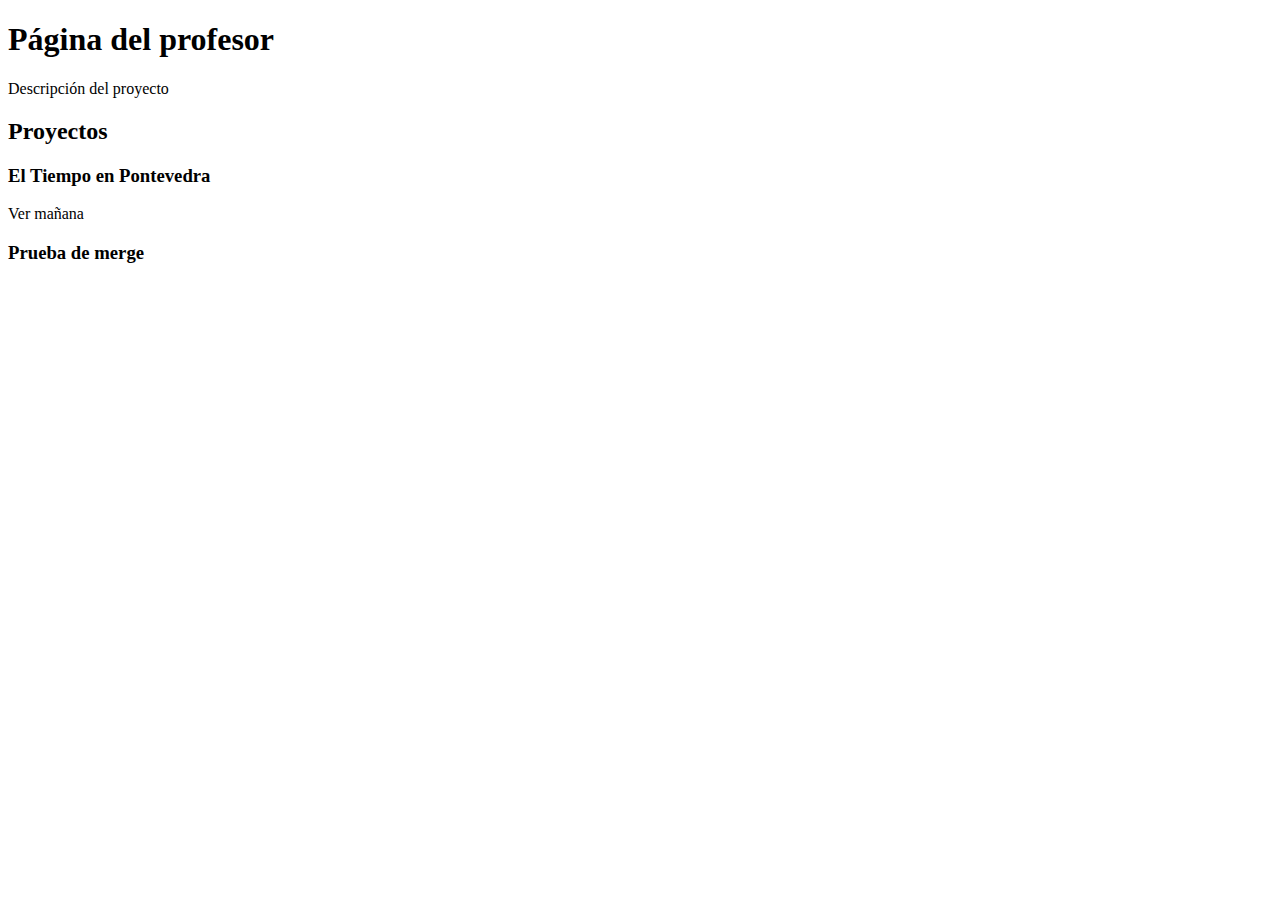
<file: profesor/index.html>
<!DOCTYPE html>
<html lang="en">
<head>
    <meta charset="UTF-8">
    <meta name="viewport" content="width=device-width, initial-scale=1.0">
    <title>Document</title>
</head>
<body>
   <h1>Página del profesor</h1>
   <p>Descripción del proyecto</p>
   <div class="row">
    <div class="container">
      <h2>Proyectos</h2>
      <section class="col-sm-4">
        <h3>El Tiempo en Pontevedra <span id="day"></span></h3>
        <div id="tiempo"></div><a id="selectDay">Ver <span id="selectDaySpan">mañana</span></a>
      </section>
    </div>
  </div>
  <h3>Prueba de merge</h3>
  <script src="../js/jquery-3.5.1.min.js"></script>
  <script src="js/index.js"></script>
</body>
</html>
</file>
<file: style/styleAlcantara.css>
.collapsible {
    background-color: #217c92;
    color: white;
    cursor: pointer;
    padding: 18px;
    width: 100%;
    border: none;
    text-align: left;
    outline: none;
    font-size: 15px;
  }
  
  .active, .collapsible:hover {
    background-color: #217c92;
  }
  
  .collapsible:after {
    content: '\002B';
    color:white;
    font-weight: bold;
    float: right;
    margin-left: 5px;
  }
  
  .active:after {
    content: "\2212";
  }
  
  .content {
      color: white;
    padding: 0 18px;
    max-height: 0;
    overflow: hidden;
    transition: max-height 0.2s ease-out;
    background-color:   rgb(46, 46, 46);;
  }
  .info{
      border: 2px solid white;
      background-color: #217c92;
        padding: 0;
        margin: 0;
        margin-bottom: 7px;
  }
  h3{
      display: flex;
      justify-content: space-between;
      padding:0px 10px;
  }
  .info2{
    background-color: white;
     border:2px solid black; 
     width: 300px;
     padding-left: 5px;
     padding-top: 3px;
     color: rgb(47, 51, 87);
  }
  #photo{
    width: 250px;
  }
  .icon{
    border: 2px solid white;
    margin-left: 10px;
    padding: 5px;
    background-color: white;
  }
</file>
<file: cvDavid/css/style.css>
#formacion li, #experiencia li {
    color: #00F;
  }
  #formacion li strong, #experiencia li strong {
    color: #000;
  }
  @media (min-width: 1201px) {
    #datos {
      float: left;
      width: 30%;
    }
    #curriculo {
      float: left;
      width: 70%;
    } 
    #formacion {
      float: left;
      width: 50%;
    } 
    #experiencia {
      float: left;
      width: 50%;  
    }
  }
  @media (min-width: 601px) and (max-width: 1200px) {
    body {
      font-family: Arial,sans-serif;
    }
    #datos {
      float: left;
      width: 30%;
    }
    #curriculo {
      float: left;
      width: 70%;
    } 
    #datos ul {
      list-style-type: none;
      padding: 0;
    } 
    #datos li + li {
      margin-top: 10px;
    }
    #datos li strong {
      display: block;
    }
  }
  @media (max-width: 600px) {
    body {
      font-family: Arial,sans-serif;
    }
    h1 {
      font-size: 1.5em;
    }
    h2 {
      font-size: 1.2em;
      border-bottom: 1px solid #000;
    } 
    ul {
      list-style-type: none;
      padding: 0;
    } 
    li + li {
      margin-top: 10px;
    }
    li strong {
      display: block;
    }
  }
  .contenido{display: none;}
</file>
<file: cvJose/css/style.css>
* {
    border: 1px solid rgb(82, 9, 9);
}

* h2 {
    color: rgb(25, 85, 126);
}

#apartado {
    display: flex;
    justify-content: space-around;
}

body {
    background-color: rgb(129, 214, 214);
}

img {
    width: 200px;
    height: 200px;
}
</file>
<file: cvsergio/css/style.css>
body{
    background-color: bisque;
}
#conceptos{
    display: flex;
    justify-content: space-around;
}

.none{
    display: none;
    color: darkturquoise;
  
}
.encabezado{

 border: 2px coral solid;

 background-color:blue;
 color: darkorange;
 display: flex;
 justify-content: space-between;
}
.imagenes{

    display: flex;
    justify-content: space-between;
    flex-direction: column;
    
}
#icono{
    width: 50px;
    height: 50px;
}
#social{
    display: flex;
    justify-content: flex-start;
}
#nombre{
    font-size: xx-large;
}
.boton{
display: flex;
justify-content: space-between;
width: 300px;
height: 50px;

}
#sergio{
    border-radius: 100px;
}
#linked{
    width: 200px;
}
#whapp{
    width: 200px;
}
#instag{
    width: 200px;
    
}
#correo{
    text-size-adjust:  ;
    width: 200px;
    color:black;
    border:black solid 2px;
    background-color: white;
    text-align: center
    
}
</file>
<file: cvtaty/css/style.css>
*{
    border: 1px solid black;

}
.titulo{
    display: flex;
    justify-content: space-between;

}
h1{
    font-size: 45px;
}
  img{
        float: right;
        }

        .boxes button {     
        display: block;
        width: 100%;
        padding: 15px;
        border: none;
        margin-bottom: 5px;
        box-sizing: border-box;
        font-size: 1rem;
        text-align: center;
        text-decoration: none;
        background:rosybrown;
        color: #000;
      }
       
      .boxes button:nth-of-type(even) {
        background: rosybrown;
      }
     
      .boxes button:focus {
        outline: none;
        color: #fff;
        background: firebrick;
      }
  
        .boxes button {
          display: table-cell;
          float: right;
        width: 20%;
        }
  .texto{
    display: flex;  
    justify-content: space-between;
    text-justify: auto;
   
  }    
 

h2{ 
   color: blue;
   display: flex;
   justify-content: space-between;
   padding:0px 10px;
    }

.contenido{
    display: none;
    color: black;
    padding: 1px 20px;
    font-size: 18px;
    font-style: italic;
  
 }

 .letras{
 padding: 10px;
 margin-left: 10px;
}
 h3{
     color: rgb(78, 61, 139);
     display: flex;
     justify-content: space-between;
     padding:0px 10px;
 }
 
 p{
     font-size: 18px;
     font-style: normal;
 }
 .imagenFoto{
     width: 300px;
 }
</file>
